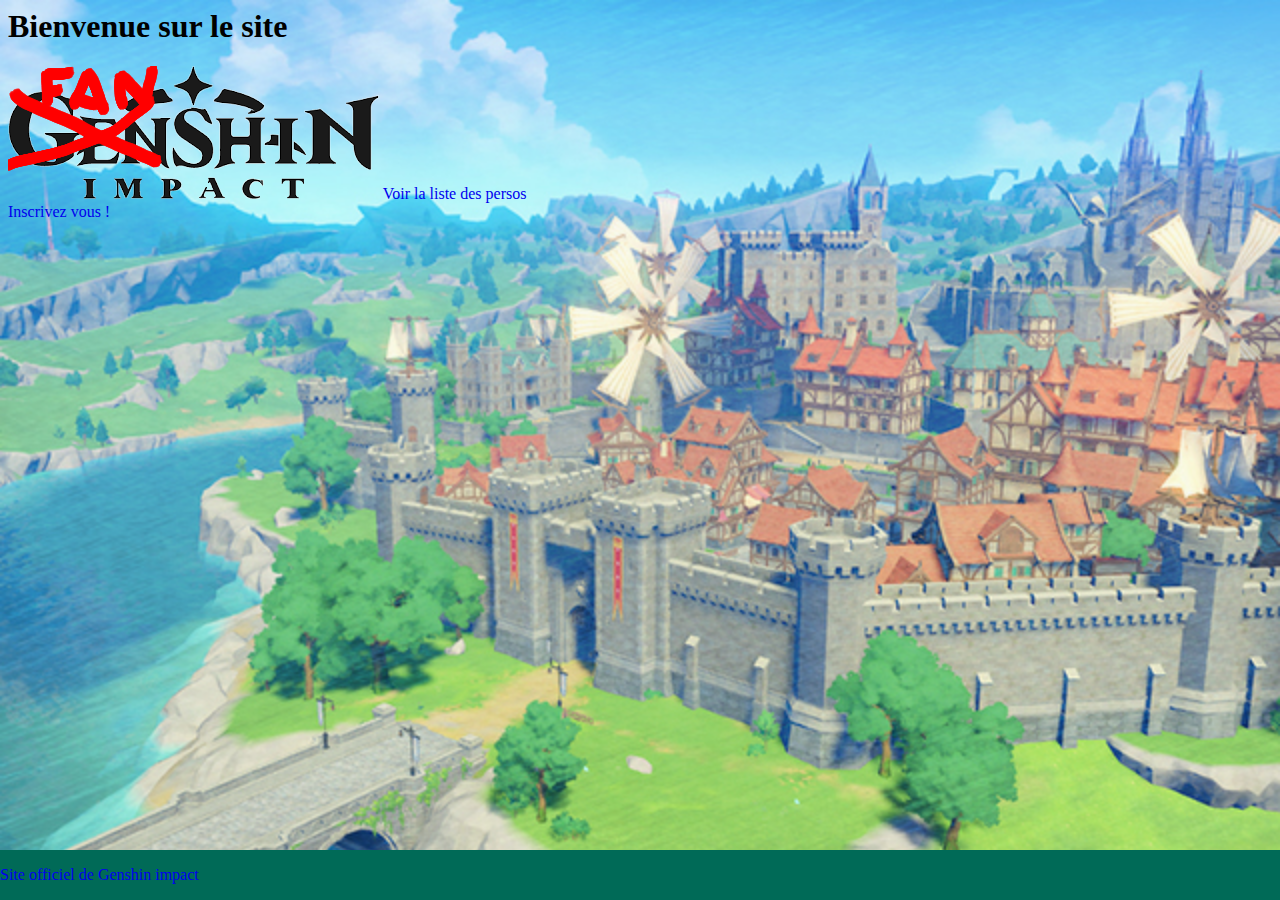
<file: index.html>
<html>

    <head>
        <meta charset="utf-8" />

        <link id="FeuilleCSS" rel="stylesheet" href="css/Mondstadt.css"/>

        <title>
            Fanshin Impact
        </title>

    </head>

    <body>
    <div class="acceuil">
        <h1>Bienvenue sur le site</h1>

        <img id=image_acceuil src="Images/fanshin.png"/></a>

        <a href="liste_des_perso.html">Voir la liste des persos</a><br/>

        <a href="inscription.html">Inscrivez vous !</a>
    </div>
    </body>

    <footer>

        <p id="text_foot("><a href="https://genshin.mihoyo.com/fr/">Site officiel de Genshin impact</a></p>

    </footer>


</html>
</file>
<file: css/Mondstadt.css>
body{
    /* selection du fond d'écran*/
    background-image: url("../Images/Mondstadt.jpg");

    /* centrage du fond d'écran + redimensionnement*/
    background-position : center;
    background-repeat : no-repeat;
    background-size: cover; 
    background-attachment: fixed;
    height : 95%; /*juste ce qu'il faut pour ne pas pouvoir scroll*/    

}
nav{
    
    background-color:RGB(0,106,87,0.75);
    max-width: 200px;
}

a{
    text-decoration: none;
}
a:visited
{
    color : unset;
}

#paimon
{
    display:block;
    margin-left: auto;
    margin-right: auto;   
    width: auto;
    height: 50%;
}
#texte_inscription{
text-align:center;
background-color: #25DEBD;
}

head
{
    position: fixed;
    bottom: 0;
    left: 0;
    width: 100%;
    background-color : #25DEBD;
}

/*
mise en place du pied de la page
*/

footer{
    background-color : #006a57;
    position: fixed;
    bottom: 0;
    left: 0;
    width: 100%;
}
#text_foot{
    
    color :  white;

}
</file>
